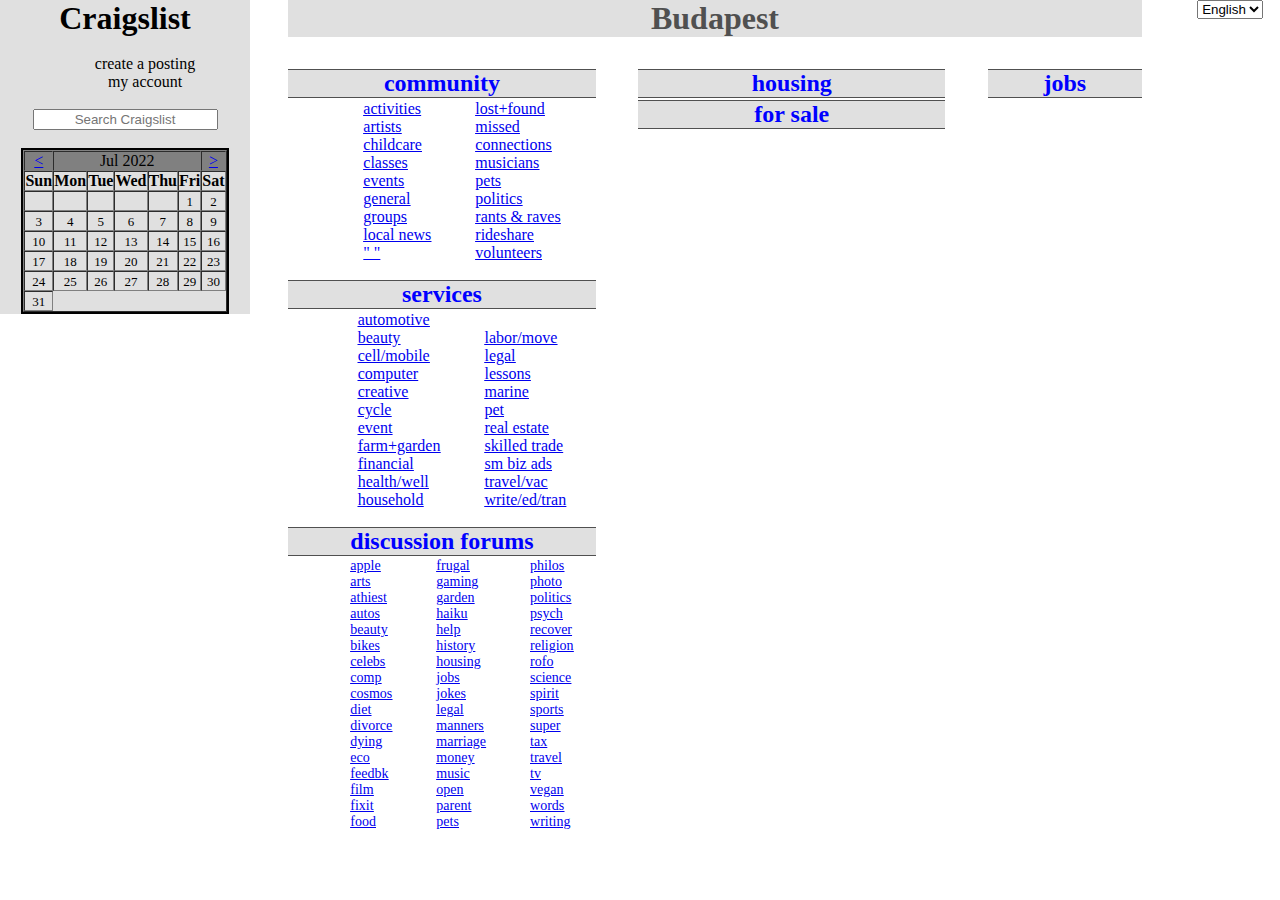
<file: craigslist.html>
<!DOCTYPE html>
<html lang="en">
<head>
    <meta charset="UTF-8">
    <meta http-equiv="X-UA-Compatible" content="IE=edge">
    <meta name="viewport" content="width=device-width, initial-scale=1.0">
    <title>craigslist</title>
    <link rel="stylesheet" href="craigslist.css">
</head>
<body>
    <div class="body">
        <div class="far-left">
            <div>
            <H1>Craigslist</H1>
            </div>
            <br>
            <div>
            <ul>
                <li>create a posting</li>
                <li>my account</li>
            </ul>
            </div>
            <br>
            <div>
                <input type="text" placeholder="Search Craigslist">
            </div>
            <br>
            
            <div>
                <table border='1'  bordercolor='black' cellspacing='0' cellpadding='0' align=center>
                    <tr><td><table cellspacing='0' cellpadding='0' align=center width='100' border='1'><tr><td  align=center bgcolor='gray'><font size='3' face='Tahoma'> <a href='html_calendar.php?prm=7&chm=-1' rel="nofollow"><</a></font> </td><td colspan=5 align=center bgcolor='grey'><font size='3' face='Tahoma'>Jul 2022 </font> </td><td  align=center bgcolor='grey'><font size='3' face='Tahoma'> <a href='html_calendar.php?prm=7&chm=1' rel="nofollow">></a>  </font></td></tr><tr><td><font size='3' face='Tahoma'><b>Sun</b></font></td><td><font size='3' face='Tahoma'><b>Mon</b></font></td><td><font size='3' face='Tahoma'><b>Tue</b></font></td><td><font size='3' face='Tahoma'><b>Wed</b></font></td><td><font size='3' face='Tahoma'><b>Thu</b></font></td><td><font size='3' face='Tahoma'><b>Fri</b></font></td><td><font size='3' face='Tahoma'><b>Sat</b></font></td></tr><tr><td> </td><td> </td><td> </td><td> </td><td> </td><td valign=top><font size='2' face='Tahoma'>1  
                    <br>
                    </font></td><td valign=top><font size='2' face='Tahoma'>2  
                    <br>
                    </font></td></tr><tr><td valign=top><font size='2' face='Tahoma'>3  
                    <br>
                    </font></td><td valign=top><font size='2' face='Tahoma'>4  
                    <br>
                    </font></td><td valign=top><font size='2' face='Tahoma'>5  
                    <br>
                    </font></td><td valign=top><font size='2' face='Tahoma'>6  
                    <br>
                    </font></td><td valign=top><font size='2' face='Tahoma'>7  
                    <br>
                    </font></td><td valign=top><font size='2' face='Tahoma'>8  
                    <br>
                    </font></td><td valign=top><font size='2' face='Tahoma'>9  
                    <br>
                    </font></td></tr><tr><td valign=top><font size='2' face='Tahoma'>10  
                    <br>
                    </font></td><td valign=top><font size='2' face='Tahoma'>11  
                    <br>
                    </font></td><td valign=top><font size='2' face='Tahoma'>12  
                    <br>
                    </font></td><td valign=top><font size='2' face='Tahoma'>13  
                    <br>
                    </font></td><td valign=top><font size='2' face='Tahoma'>14  
                    <br>
                    </font></td><td valign=top><font size='2' face='Tahoma'>15  
                    <br>
                    </font></td><td valign=top><font size='2' face='Tahoma'>16  
                    <br>
                    </font></td></tr><tr><td valign=top><font size='2' face='Tahoma'>17  
                    <br>
                    </font></td><td valign=top><font size='2' face='Tahoma'>18  
                    <br>
                    </font></td><td valign=top><font size='2' face='Tahoma'>19  
                    <br>
                    </font></td><td valign=top><font size='2' face='Tahoma'>20  
                    <br>
                    </font></td><td valign=top><font size='2' face='Tahoma'>21  
                    <br>
                    </font></td><td valign=top><font size='2' face='Tahoma'>22  
                    <br>
                    </font></td><td valign=top><font size='2' face='Tahoma'>23  
                    <br>
                    </font></td></tr><tr><td valign=top><font size='2' face='Tahoma'>24  
                    <br>
                    </font></td><td valign=top><font size='2' face='Tahoma'>25  
                    <br>
                    </font></td><td valign=top><font size='2' face='Tahoma'>26  
                    <br>
                    </font></td><td valign=top><font size='2' face='Tahoma'>27  
                    <br>
                    </font></td><td valign=top><font size='2' face='Tahoma'>28  
                    <br>
                    </font></td><td valign=top><font size='2' face='Tahoma'>29  
                    <br>
                    </font></td><td valign=top><font size='2' face='Tahoma'>30  
                    <br>
                    </font></td></tr><tr><td valign=top><font size='2' face='Tahoma'>31  
                    <br>
                    </font></td></tr></table></td></tr></table>
            </div>

        </div>
        <div class="the-middle">
            <div class="top-middle">
                <h1>budapest</h1>
            </div>
            <div class="bottom-middle">
                <div class="mid-left-box">
                    <div class="community-tab" id="linkBox">
                        <div id="headerLink"><h2>community</h2></div>
                            <div>
                                    <ul>
                                        <li><a href="https://budapest.craigslist.org/search/act">activities</a></li>
                                        <li><a href="https://budapest.craigslist.org/search/ats">artists</a></li>
                                        <li><a href="https://budapest.craigslist.org/search/kid">childcare</a></li>
                                        <li><a href="https://budapest.craigslist.org/search/cls">classes</a></li>
                                        <li><a href="https://budapest.craigslist.org/search/eve">events</a></li>
                                        <li><a href="https://budapest.craigslist.org/search/com">general</a></li>
                                        <li><a href="https://budapest.craigslist.org/search/grp">groups</a></li>
                                        <li><a href="https://budapest.craigslist.org/search/vnn">local news</a></li>
                                        <li>"   "</li>
                                    </ul>
                                    <ul>
                                        <li><a href="https://budapest.craigslist.org/search/laf">lost+found</a></li>
                                        <li><a href="https://budapest.craigslist.org/search/mis">missed<br>connections</a></li>
                                        <li><a href="https://budapest.craigslist.org/search/muc">musicians</a></li>
                                        <li><a href="https://budapest.craigslist.org/search/pet">pets</a></li>
                                        <li><a href="https://budapest.craigslist.org/search/pol">politics</a></li>
                                        <li><a href="https://budapest.craigslist.org/search/rnr">rants & raves</a></li>
                                        <li><a href="https://budapest.craigslist.org/search/rid">rideshare</a></li>
                                        <li><a href="https://budapest.craigslist.org/search/vol">volunteers</a></li>
                                    </ul>
                            </div>
                    </div>
                    <br>
                    <div class="services-tab" id="linkBox">
                        <div id="headerLink"><h2>services</h2></div>
                            <div>
                                    <ul>
                                        <li><a href="https://budapest.craigslist.org/search/aos">automotive</a></li>
                                        <li><a href="https://budapest.craigslist.org/search/bts">beauty</a></li>
                                        <li><a href="https://budapest.craigslist.org/search/cms">cell/mobile</a></li>
                                        <li><a href="https://budapest.craigslist.org/search/cls">computer</a></li>
                                        <li><a href="https://budapest.craigslist.org/search/crs">creative</a></li>
                                        <li><a href="https://budapest.craigslist.org/search/cys">cycle</a></li>
                                        <li><a href="https://budapest.craigslist.org/search/evs">event</a></li>
                                        <li><a href="https://budapest.craigslist.org/search/fgs">farm+garden</a></li>
                                        <li><a href="https://budapest.craigslist.org/search/fns">financial</a></li>
                                        <li><a href="https://budapest.craigslist.org/search/hws">health/well</a></li>
                                        <li><a href="https://budapest.craigslist.org/search/hss">household</a></li>
                                    </ul>
                                    <ul>
                                        <li><a href="https://budapest.craigslist.org/search/lbs">labor/move</a></li>
                                        <li><a href="https://budapest.craigslist.org/search/lgs">legal</a></li>
                                        <li><a href="https://budapest.craigslist.org/search/lss">lessons</a></li>
                                        <li><a href="https://budapest.craigslist.org/search/mas">marine</a></li>
                                        <li><a href="https://budapest.craigslist.org/search/pas">pet</a></li>
                                        <li><a href="https://budapest.craigslist.org/search/rts">real estate</a></li>
                                        <li><a href="https://budapest.craigslist.org/search/sks">skilled trade</a></li>
                                        <li><a href="https://budapest.craigslist.org/search/biz">sm biz ads</a></li>
                                        <li><a href="https://budapest.craigslist.org/search/trv">travel/vac</a></li>
                                        <li><a href="https://budapest.craigslist.org/search/wet">write/ed/tran</a></li>
                                    </ul>
                            </div>
                    </div>
                    <br>
                    <div class="forum-tab" id="linkBox">
                    <div id="headerLink"><h2>discussion forums</h2></div>
                            <div>
                                    <ul class="forum"> <!--Replace all href urls-->
                                        <li><a href="https://budapest.craigslist.org/search/act">apple</a></li>
                                        <li><a href="https://budapest.craigslist.org/search/act">arts</a></li>
                                        <li><a href="https://budapest.craigslist.org/search/act">athiest</a></li>
                                        <li><a href="https://budapest.craigslist.org/search/act">autos</a></li>
                                        <li><a href="https://budapest.craigslist.org/search/act">beauty</a></li>
                                        <li><a href="https://budapest.craigslist.org/search/act">bikes</a></li>
                                        <li><a href="https://budapest.craigslist.org/search/act">celebs</a></li>
                                        <li><a href="https://budapest.craigslist.org/search/act">comp</a></li>
                                        <li><a href="https://budapest.craigslist.org/search/act">cosmos</a></li>
                                        <li><a href="https://budapest.craigslist.org/search/act">diet</a></li>
                                        <li><a href="https://budapest.craigslist.org/search/act">divorce</a></li>
                                        <li><a href="https://budapest.craigslist.org/search/act">dying</a></li>
                                        <li><a href="https://budapest.craigslist.org/search/act">eco</a></li>
                                        <li><a href="https://budapest.craigslist.org/search/act">feedbk</a></li>
                                        <li><a href="https://budapest.craigslist.org/search/act">film</a></li>
                                        <li><a href="https://budapest.craigslist.org/search/act">fixit</a></li>
                                        <li><a href="https://budapest.craigslist.org/search/act">food</a></li>
                                        
                                    </ul>
                                    <ul class="forum">
                                        <li><a href="https://budapest.craigslist.org/search/act">frugal</a></li>
                                        <li><a href="https://budapest.craigslist.org/search/act">gaming</a></li>
                                        <li><a href="https://budapest.craigslist.org/search/act">garden</a></li>
                                        <li><a href="https://budapest.craigslist.org/search/act">haiku</a></li>
                                        <li><a href="https://budapest.craigslist.org/search/act">help</a></li>
                                        <li><a href="https://budapest.craigslist.org/search/act">history</a></li>
                                        <li><a href="https://budapest.craigslist.org/search/act">housing</a></li>
                                        <li><a href="https://budapest.craigslist.org/search/act">jobs</a></li>
                                        <li><a href="https://budapest.craigslist.org/search/act">jokes</a></li>
                                        <li><a href="https://budapest.craigslist.org/search/act">legal</a></li>
                                        <li><a href="https://budapest.craigslist.org/search/act">manners</a></li>
                                        <li><a href="https://budapest.craigslist.org/search/act">marriage</a></li>
                                        <li><a href="https://budapest.craigslist.org/search/act">money</a></li>
                                        <li><a href="https://budapest.craigslist.org/search/act">music</a></li>
                                        <li><a href="https://budapest.craigslist.org/search/act">open</a></li>
                                        <li><a href="https://budapest.craigslist.org/search/act">parent</a></li>
                                        <li><a href="https://budapest.craigslist.org/search/act">pets</a></li>
                                    </ul>
                                    <ul class="forum">
                                        <li><a href="https://budapest.craigslist.org/search/act">philos</a></li>
                                        <li><a href="https://budapest.craigslist.org/search/act">photo</a></li>
                                        <li><a href="https://budapest.craigslist.org/search/act">politics</a></li>
                                        <li><a href="https://budapest.craigslist.org/search/act">psych</a></li>
                                        <li><a href="https://budapest.craigslist.org/search/act">recover</a></li>
                                        <li><a href="https://budapest.craigslist.org/search/act">religion</a></li>
                                        <li><a href="https://budapest.craigslist.org/search/act">rofo</a></li>
                                        <li><a href="https://budapest.craigslist.org/search/act">science</a></li>
                                        <li><a href="https://budapest.craigslist.org/search/act">spirit</a></li>
                                        <li><a href="https://budapest.craigslist.org/search/act">sports</a></li>
                                        <li><a href="https://budapest.craigslist.org/search/act">super</a></li>
                                        <li><a href="https://budapest.craigslist.org/search/act">tax</a></li>
                                        <li><a href="https://budapest.craigslist.org/search/act">travel</a></li>
                                        <li><a href="https://budapest.craigslist.org/search/act">tv</a></li>
                                        <li><a href="https://budapest.craigslist.org/search/act">vegan</a></li>
                                        <li><a href="https://budapest.craigslist.org/search/act">words</a></li>
                                        <li><a href="https://budapest.craigslist.org/search/act">writing</a></li>
                                </ul>
                            </div>
                    </div>
                </div>
                <div class="mid-box">
                    <div class="housing-tab" id="linkBox">
                        <div id="headerLink"><h2>housing</h2></div>
                    </div>
                    <div class="sale-tab" id="linkBox">
                        <div id="headerLink"><h2>for sale</h2></div>
                    </div>
                </div>
                <div class="mid-right-box">
                    <div id="headerLink"><h2>jobs</h2></div>
                </div>

            </div>

        </div>
        <div class="country">
            <select name="language" id="language">
                <option value="English">English</option>
                <option value=""></option>
            </select>
        </div>
    </div>
</body>
</html>
</file>
<file: craigslist.css>
* {
    box-sizing: border-box;
    align-items: flex-start;
    text-align: center;
    margin: 0em;
}

body, html {
    height: 100%;
    width: 100%;
}

.body {
    display: grid;
    grid-template-columns: 250px 1fr 100px;
    /* grid-column-gap: 2%; */
    column-gap: 3%; 
}

.body ul {
    display: inline-block;
}

ul {
    list-style: none;
    position: relative;

}
.far-left {
    background-color: rgba(224, 224, 224);
    display: flex;
    flex-direction: column;
    justify-content:space-around;
    align-items: center;
}

.the-middle {
    display: grid;
    grid-template-rows: 130h 1fr;
    row-gap: 4%;

}

.top-middle {
    display: flex;
    justify-content: center;
    align-items: center;
    text-transform: capitalize;
    background-color: rgba(224, 224, 224);
    color: rgb(80, 80, 80)
}

.bottom-middle {
    display: grid;
    grid-template-columns: 2fr 2fr 1fr;
    grid-gap: 5%;
}

.bottom-middle li {
    text-align: left;
    text-decoration-line: underline;
    color: blue;
}

.mid-left-box {

}

.forum {
    font-size: 14px;
}
#linkBox {
    display: grid;
    grid-template-rows: 30px 1fr;
    row-gap: 1px;
}
#headerLink {
    background-color: rgba(224, 224, 224);
    color: blue;
    border-top: solid 1px rgb(80, 80, 80);
    border-bottom: solid 1px rgb(80, 80, 80);
}
</file>
